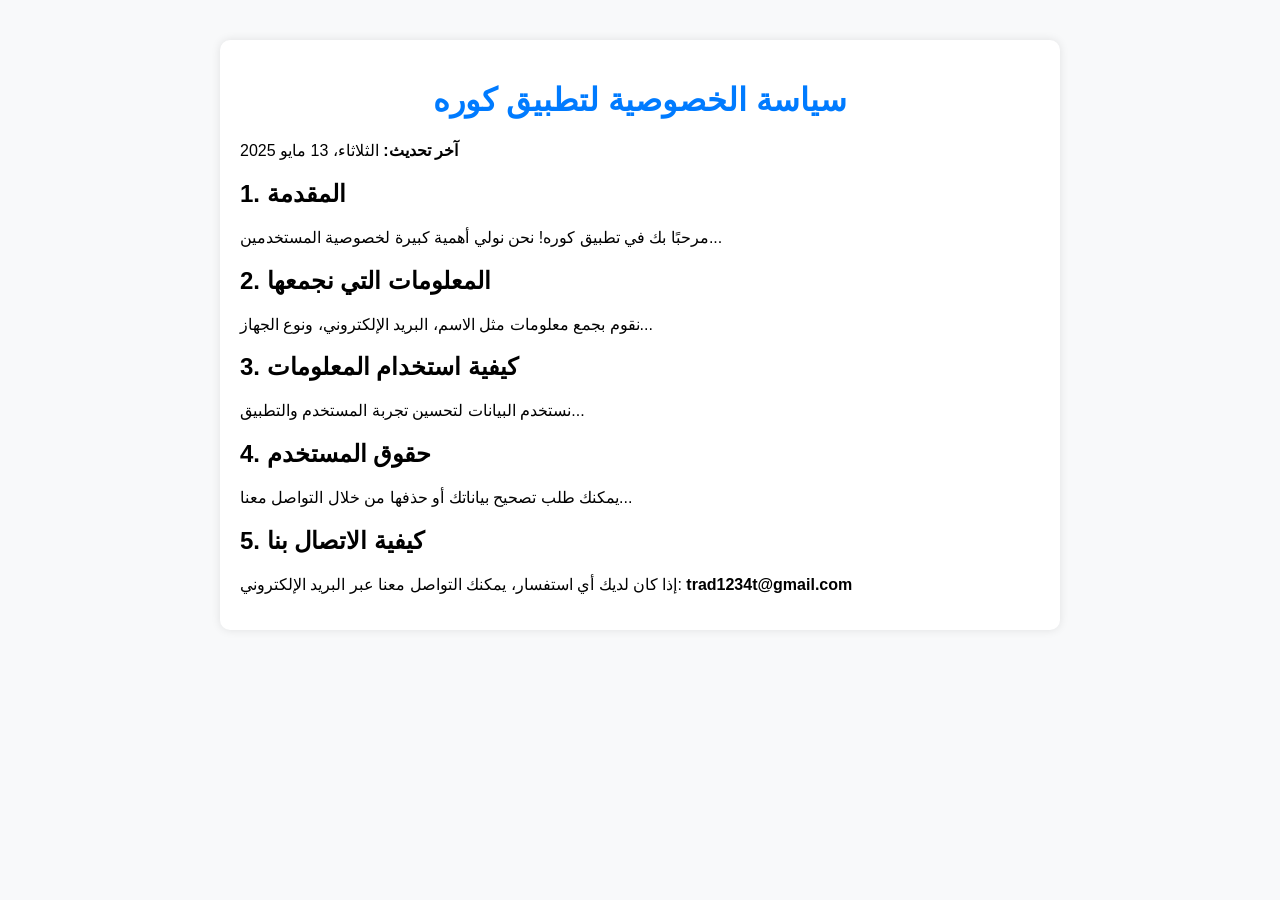
<file: yy.html>
<!DOCTYPE html>
<html lang="ar">
<head>
    <meta charset="UTF-8">
    <meta name="viewport" content="width=device-width, initial-scale=1.0">
    <title>سياسة الخصوصية - تطبيق كوره</title>
    <style>
        body {
            font-family: Arial, sans-serif;
            margin: 20px;
            padding: 20px;
            background-color: #f8f9fa;
        }
        .container {
            max-width: 800px;
            margin: auto;
            background: white;
            padding: 20px;
            border-radius: 10px;
            box-shadow: 0px 0px 10px rgba(0,0,0,0.1);
        }
        h1 {
            text-align: center;
            color: #007bff;
        }
    </style>
</head>
<body>
    <div class="container">
        <h1>سياسة الخصوصية لتطبيق كوره</h1>
        <p><strong>آخر تحديث:</strong> الثلاثاء، 13 مايو 2025</p>
        
        <h2>1. المقدمة</h2>
        <p>مرحبًا بك في تطبيق كوره! نحن نولي أهمية كبيرة لخصوصية المستخدمين...</p>
        
        <h2>2. المعلومات التي نجمعها</h2>
        <p>نقوم بجمع معلومات مثل الاسم، البريد الإلكتروني، ونوع الجهاز...</p>

        <h2>3. كيفية استخدام المعلومات</h2>
        <p>نستخدم البيانات لتحسين تجربة المستخدم والتطبيق...</p>

        <h2>4. حقوق المستخدم</h2>
        <p>يمكنك طلب تصحيح بياناتك أو حذفها من خلال التواصل معنا...</p>

        <h2>5. كيفية الاتصال بنا</h2>
        <p>إذا كان لديك أي استفسار، يمكنك التواصل معنا عبر البريد الإلكتروني: <strong>trad1234t@gmail.com</strong></p>
    </div>
</body>
</html>
</file>
